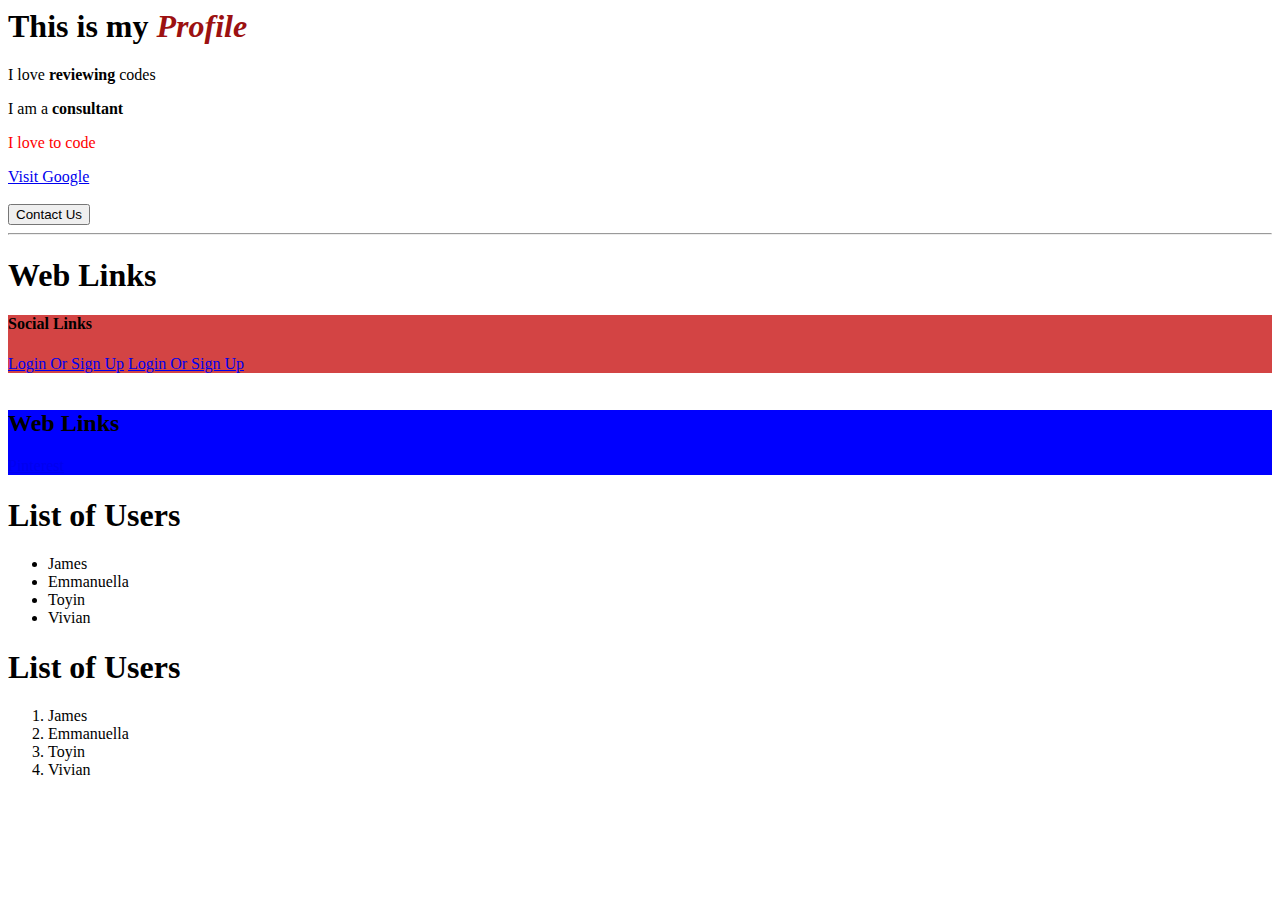
<file: index.html>
<html>
    <head>
        <title>User Profile</title>
    </head>

    <body>
        <h1>This is my <span style="color: rgb(156, 17, 17)"><i>Profile</i></span></h1>

        <p>I love <strong> reviewing</strong> codes</p>

        <p>I am a <b>consultant</b></p>

        <p style="color: red">I love to code</p>

        <a target="_blank" href="https://google.com">Visit Google</a>
        <br>
        <br>

        <button>Contact Us</button>

        <hr>

        <section>
            <h1>Web Links</h1>
            <div style="background-color: rgb(211, 68, 68)" >
                <h4>Social Links</h4>
                <a href="https://twitter.com">Login Or Sign Up</a>
                <a href="https://linkedin.com">Login Or Sign Up</a>
            </div>
            <br>
            <div style="background-color: blue">
                <h2>Web Links</h2>
                <a href="htttps://pinterst.com">Pinterest</a>
            </div>
        </section>

        <section>
            <h1>List of Users</h1>
            <ul>
                <li>James</li>
                <li>Emmanuella</li>
                <li>Toyin</li>
                <li>Vivian</li>
            </ul>
        </section>

        <section>
            <h1>List of Users</h1>
            <ol>
                <li>James</li>
                <li>Emmanuella</li>
                <li>Toyin</li>
                <li>Vivian</li>
            </ol>
        </section>
    </body>
</html>
</file>
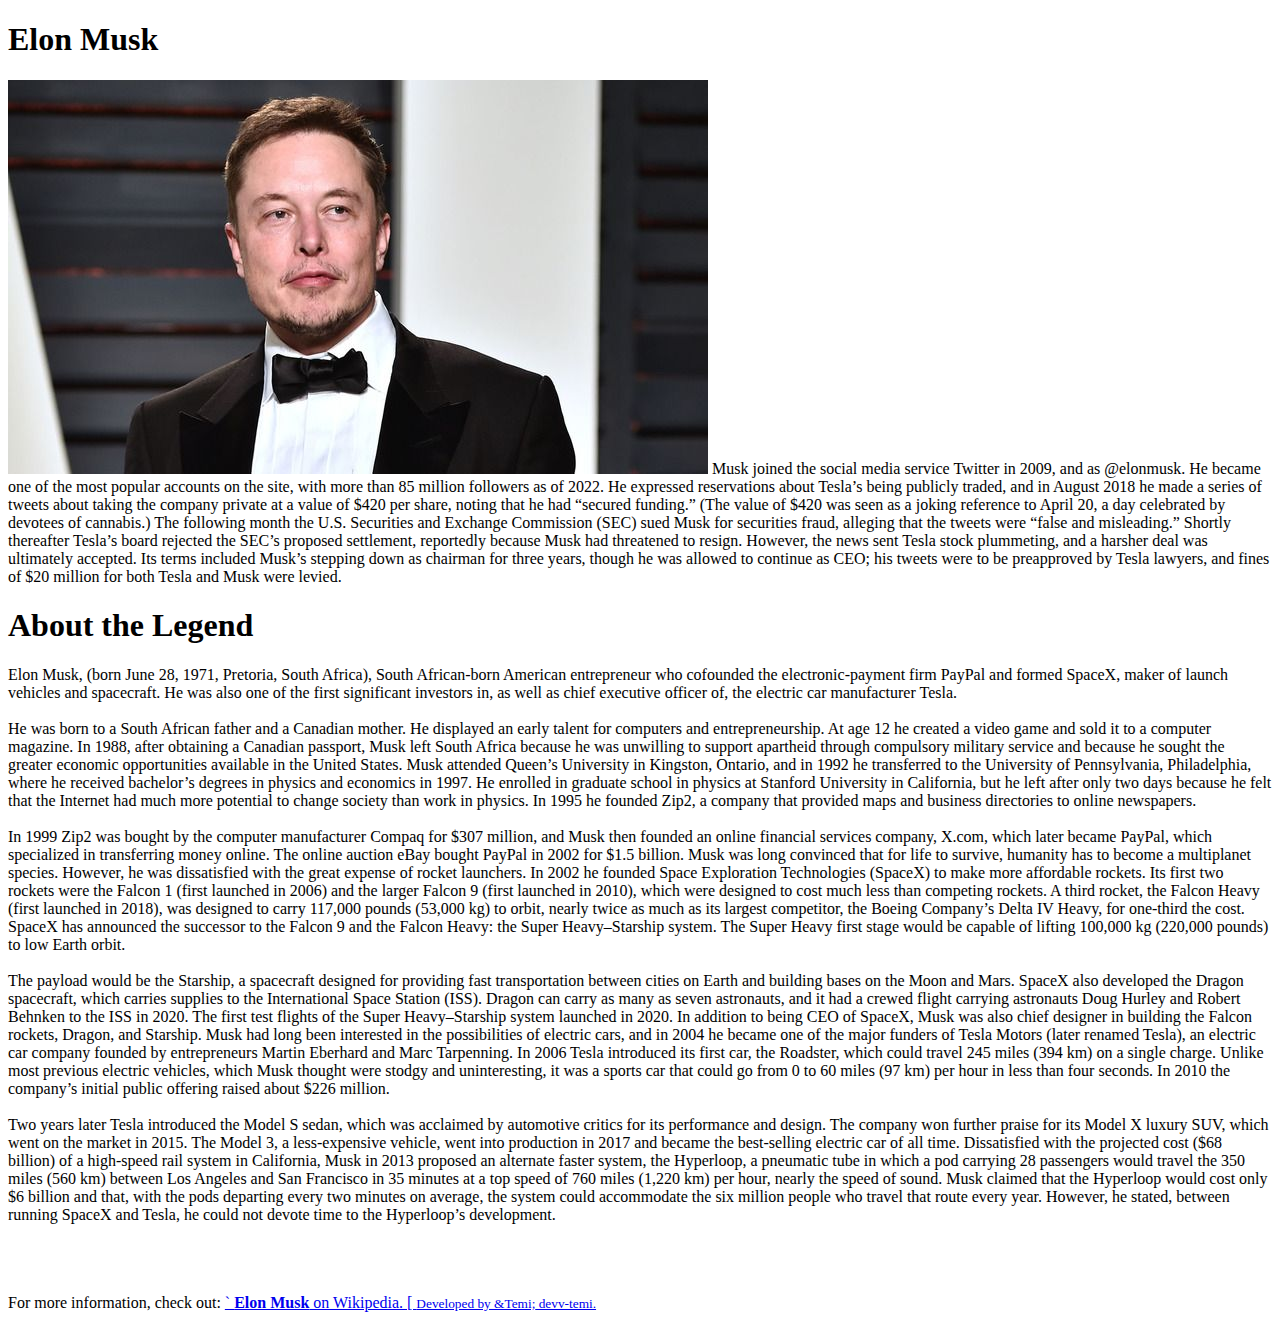
<file: practice.html>
<!DOCTYPE html>
<html lang="en">
<head>
    <meta charset="UTF-8">
    <meta http-equiv="X-UA-Compatible" content="IE=edge">
    <meta name="viewport" content="width=device-width, initial-scale=1.0">
    <title>Tribute Page</title>
</head>

<body>
    <main id="main">
        <!--Title of the page-->
        <h1 id="title">
            Elon Musk
        </h1>

            <div id="img">

                <!-- Image Of the Tribute Person-->
                <img src="Cool wallpaper.jpg" id="image"
                    alt="Error Loading Image"
                <small id="caption">
                    Musk joined the social media service Twitter in 2009, and as @elonmusk.
                    He became one of the most popular accounts on the site, with more than 85 million followers as of 2022.
                    He expressed reservations about Tesla’s being publicly traded, and in August 2018 he made a series of tweets about taking the company private at a value of $420 per share, noting that he had “secured funding.”
                    (The value of $420 was seen as a joking reference to April 20, a day celebrated by devotees of cannabis.) The following month the U.S. Securities and Exchange Commission (SEC) sued Musk for securities fraud, alleging that the tweets were “false and misleading.”
                    Shortly thereafter Tesla’s board rejected the SEC’s proposed settlement, reportedly because Musk had threatened to resign. However, the news sent Tesla stock plummeting, and a harsher deal was ultimately accepted. 
                    Its terms included Musk’s stepping down as chairman for three years, though he was allowed to continue as CEO; his tweets were to be preapproved by Tesla lawyers, and fines of $20 million for both Tesla and Musk were levied.
                </small>
            </div>

            <div id="tribute-data">
                <!--Achievements and other details of the person-->
                <h1 class="title-Elon Musk">
                    About the Legend
                </h1>
                <p>
                    Elon Musk, (born June 28, 1971, Pretoria, South Africa), 
                    South African-born American entrepreneur who cofounded the electronic-payment firm PayPal and formed SpaceX, maker of launch vehicles and spacecraft. 
                    He was also one of the first significant investors in, as well as chief executive officer of, the electric car manufacturer Tesla.
                    <br><br> He was born to a South African father and a Canadian mother. He displayed an early talent for computers and entrepreneurship. 
                    At age 12 he created a video game and sold it to a computer magazine. In 1988, after obtaining a Canadian passport, 
                    Musk left South Africa because he was unwilling to support apartheid through compulsory military service and because 
                    he sought the greater economic opportunities available in the United States.
                    Musk attended Queen’s University in Kingston, Ontario, and in 1992 he transferred to the University of Pennsylvania, Philadelphia, 
                    where he received bachelor’s degrees in physics and economics in 1997. He enrolled in graduate school in physics at Stanford University in California, 
                    but he left after only two days because he felt that the Internet had much more potential to change society than work in physics. In 1995 he founded Zip2, a company that provided maps and business directories to online newspapers. 
                    <br><br>In 1999 Zip2 was bought by the computer manufacturer Compaq for $307 million, and Musk then founded an online financial services company, X.com, which later became PayPal, which specialized in transferring money online. 
                    The online auction eBay bought PayPal in 2002 for $1.5 billion.
                    Musk was long convinced that for life to survive, humanity has to become a multiplanet species. However, he was dissatisfied with the great expense of rocket launchers. 
                    In 2002 he founded Space Exploration Technologies (SpaceX) to make more affordable rockets. Its first two rockets were the Falcon 1 (first launched in 2006) and the larger Falcon 9 (first launched in 2010), 
                    which were designed to cost much less than competing rockets. A third rocket, the Falcon Heavy (first launched in 2018), was designed to carry 117,000 pounds (53,000 kg) to orbit, nearly twice as much as its largest competitor, the Boeing Company’s Delta IV Heavy, for one-third the cost. 
                    SpaceX has announced the successor to the Falcon 9 and the Falcon Heavy: the Super Heavy–Starship system. The Super Heavy first stage would be capable of lifting 100,000 kg (220,000 pounds) to low Earth orbit. 
                    <br><br>The payload would be the Starship, a spacecraft designed for providing fast transportation between cities on Earth and building bases on the Moon and Mars. SpaceX also developed the Dragon spacecraft, which carries supplies to the International Space Station (ISS). 
                    Dragon can carry as many as seven astronauts, and it had a crewed flight carrying astronauts Doug Hurley and Robert Behnken to the ISS in 2020. The first test flights of the Super Heavy–Starship system launched in 2020. In addition to being CEO of SpaceX, Musk was also chief designer in building the Falcon rockets, Dragon, and Starship.
                    Musk had long been interested in the possibilities of electric cars, and in 2004 he became one of the major funders of Tesla Motors (later renamed Tesla), an electric car company founded by entrepreneurs Martin Eberhard and Marc Tarpenning. In 2006 Tesla introduced its first car, the Roadster, which could travel 245 miles (394 km) on a single charge. 
                    Unlike most previous electric vehicles, which Musk thought were stodgy and uninteresting, it was a sports car that could go from 0 to 60 miles (97 km) per hour in less than four seconds. In 2010 the company’s initial public offering raised about $226 million. 
                    <br><br>Two years later Tesla introduced the Model S sedan, which was acclaimed by automotive critics for its performance and design. The company won further praise for its Model X luxury SUV, which went on the market in 2015. The Model 3, a less-expensive vehicle, went into production in 2017 and became the best-selling electric car of all time.
                    Dissatisfied with the projected cost ($68 billion) of a high-speed rail system in California, Musk in 2013 proposed an alternate faster system, the Hyperloop, a pneumatic tube in which a pod carrying 28 passengers would travel the 350 miles (560 km) between Los Angeles and San Francisco in 35 minutes at a top speed of 760 miles (1,220 km) per hour, nearly the speed of sound. 
                    Musk claimed that the Hyperloop would cost only $6 billion and that, with the pods departing every two minutes on average, the system could accommodate the six million people who travel that route every year. However, he stated, between running SpaceX and Tesla, he could not devote time to the Hyperloop’s development.
                    <br><br><br>
                </p>

            </div>
            <br>
            For more information,
            check out:
            <a target="_blank" id="tribute-link" href="https://wikipedia.com">`
                <b>Elon Musk</b> on Wikipedia. [
                <small>Developed by &Temi;<a href="#">
                    devv-temi.</a></a>
                </small>
    </main>
</body>
</html>
</file>
